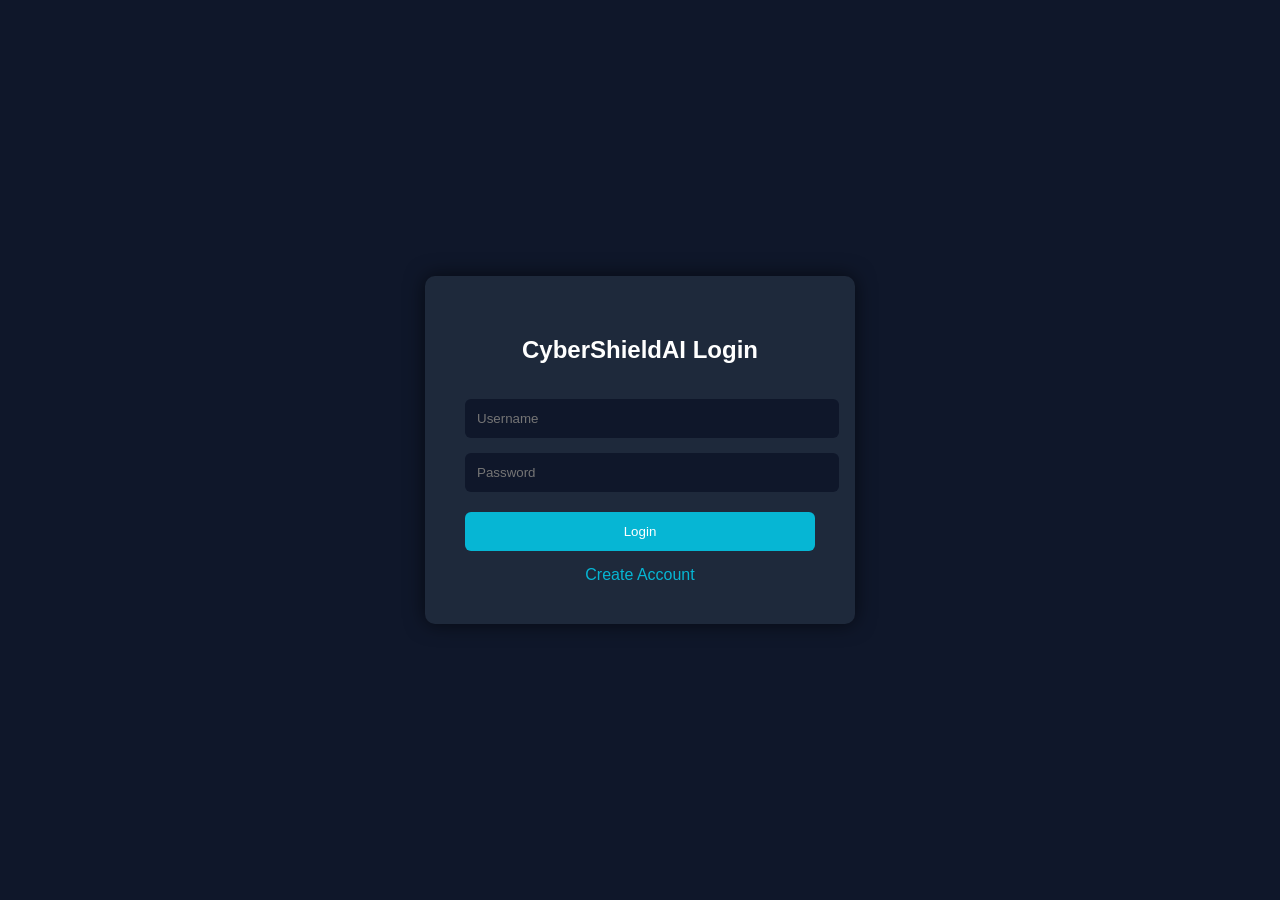
<file: templates/login.html>
<!DOCTYPE html>
<html lang="en">
<head>

<meta charset="UTF-8">
<title>Login | CyberShieldAI</title>

<style>

body{
margin:0;
font-family:Arial, Helvetica, sans-serif;
background:#0f172a;
color:white;
display:flex;
justify-content:center;
align-items:center;
height:100vh;
}

.login-box{
background:#1e293b;
padding:40px;
width:350px;
border-radius:10px;
text-align:center;
box-shadow:0 0 20px rgba(0,0,0,0.6);
}

h2{
margin-bottom:20px;
}

input{
width:100%;
padding:12px;
margin-top:15px;
border:none;
border-radius:6px;
background:#0f172a;
color:white;
}

button{
margin-top:20px;
width:100%;
padding:12px;
background:#06b6d4;
border:none;
border-radius:6px;
color:white;
cursor:pointer;
}

a{
display:block;
margin-top:15px;
color:#06b6d4;
text-decoration:none;
}

</style>

</head>

<body>

<div class="login-box">

<h2>CyberShieldAI Login</h2>

<form method="POST">

<input type="text" name="username" placeholder="Username" required>

<input type="password" name="password" placeholder="Password" required>

<button type="submit">Login</button>

</form>

<a href="/register">Create Account</a>

</div>

</body>
</html>
</file>
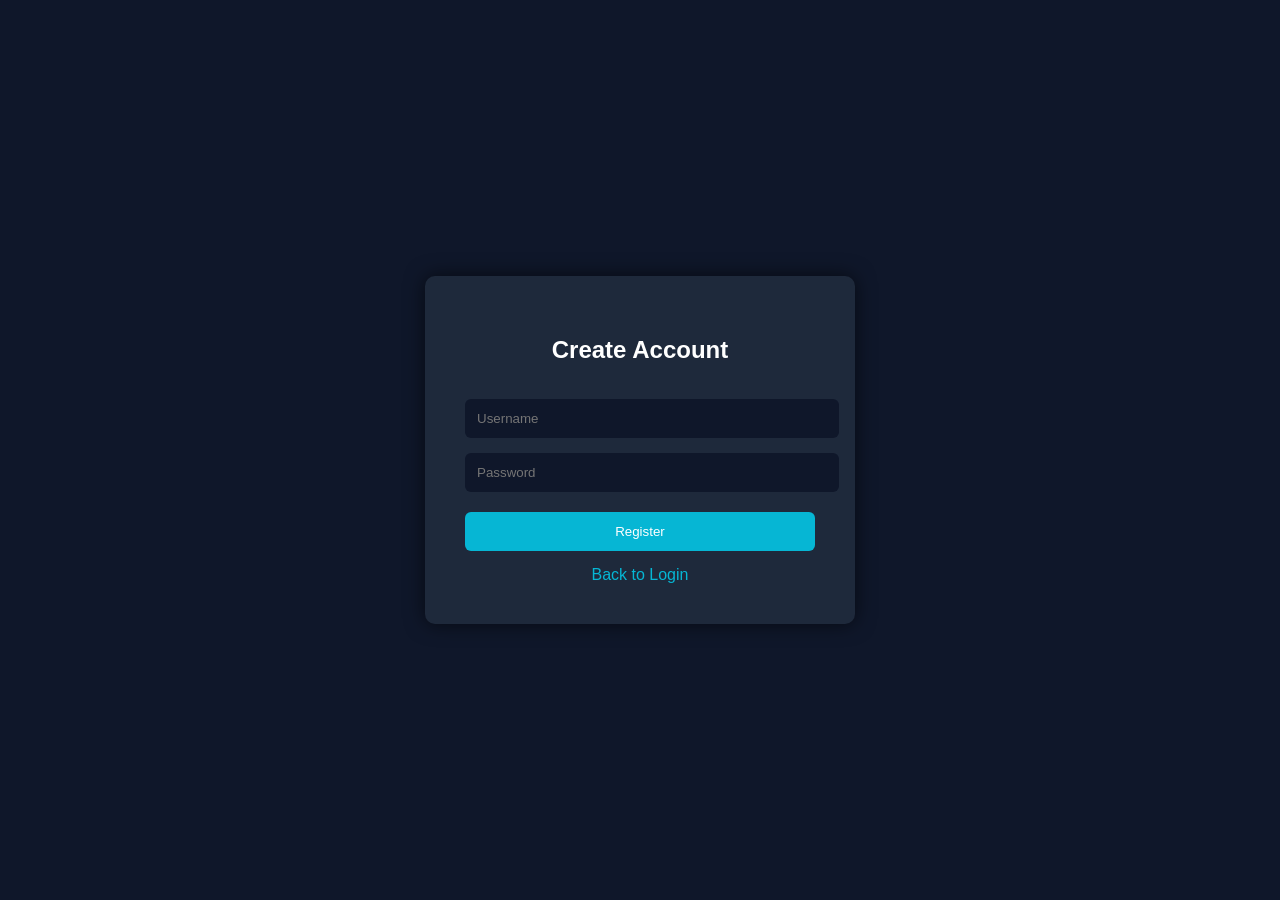
<file: templates/register.html>
<!DOCTYPE html>
<html lang="en">
<head>

<meta charset="UTF-8">
<title>Register | CyberShieldAI</title>

<style>

body{
margin:0;
font-family:Arial, Helvetica, sans-serif;
background:#0f172a;
color:white;
display:flex;
justify-content:center;
align-items:center;
height:100vh;
}

.register-box{
background:#1e293b;
padding:40px;
width:350px;
border-radius:10px;
text-align:center;
box-shadow:0 0 20px rgba(0,0,0,0.6);
}

input{
width:100%;
padding:12px;
margin-top:15px;
border:none;
border-radius:6px;
background:#0f172a;
color:white;
}

button{
margin-top:20px;
width:100%;
padding:12px;
background:#06b6d4;
border:none;
border-radius:6px;
color:white;
cursor:pointer;
}

a{
display:block;
margin-top:15px;
color:#06b6d4;
text-decoration:none;
}

</style>

</head>

<body>

<div class="register-box">

<h2>Create Account</h2>

<form method="POST">

<input type="text" name="username" placeholder="Username" required>

<input type="password" name="password" placeholder="Password" required>

<button type="submit">Register</button>

</form>

<a href="/login">Back to Login</a>

</div>

</body>
</html>
</file>
